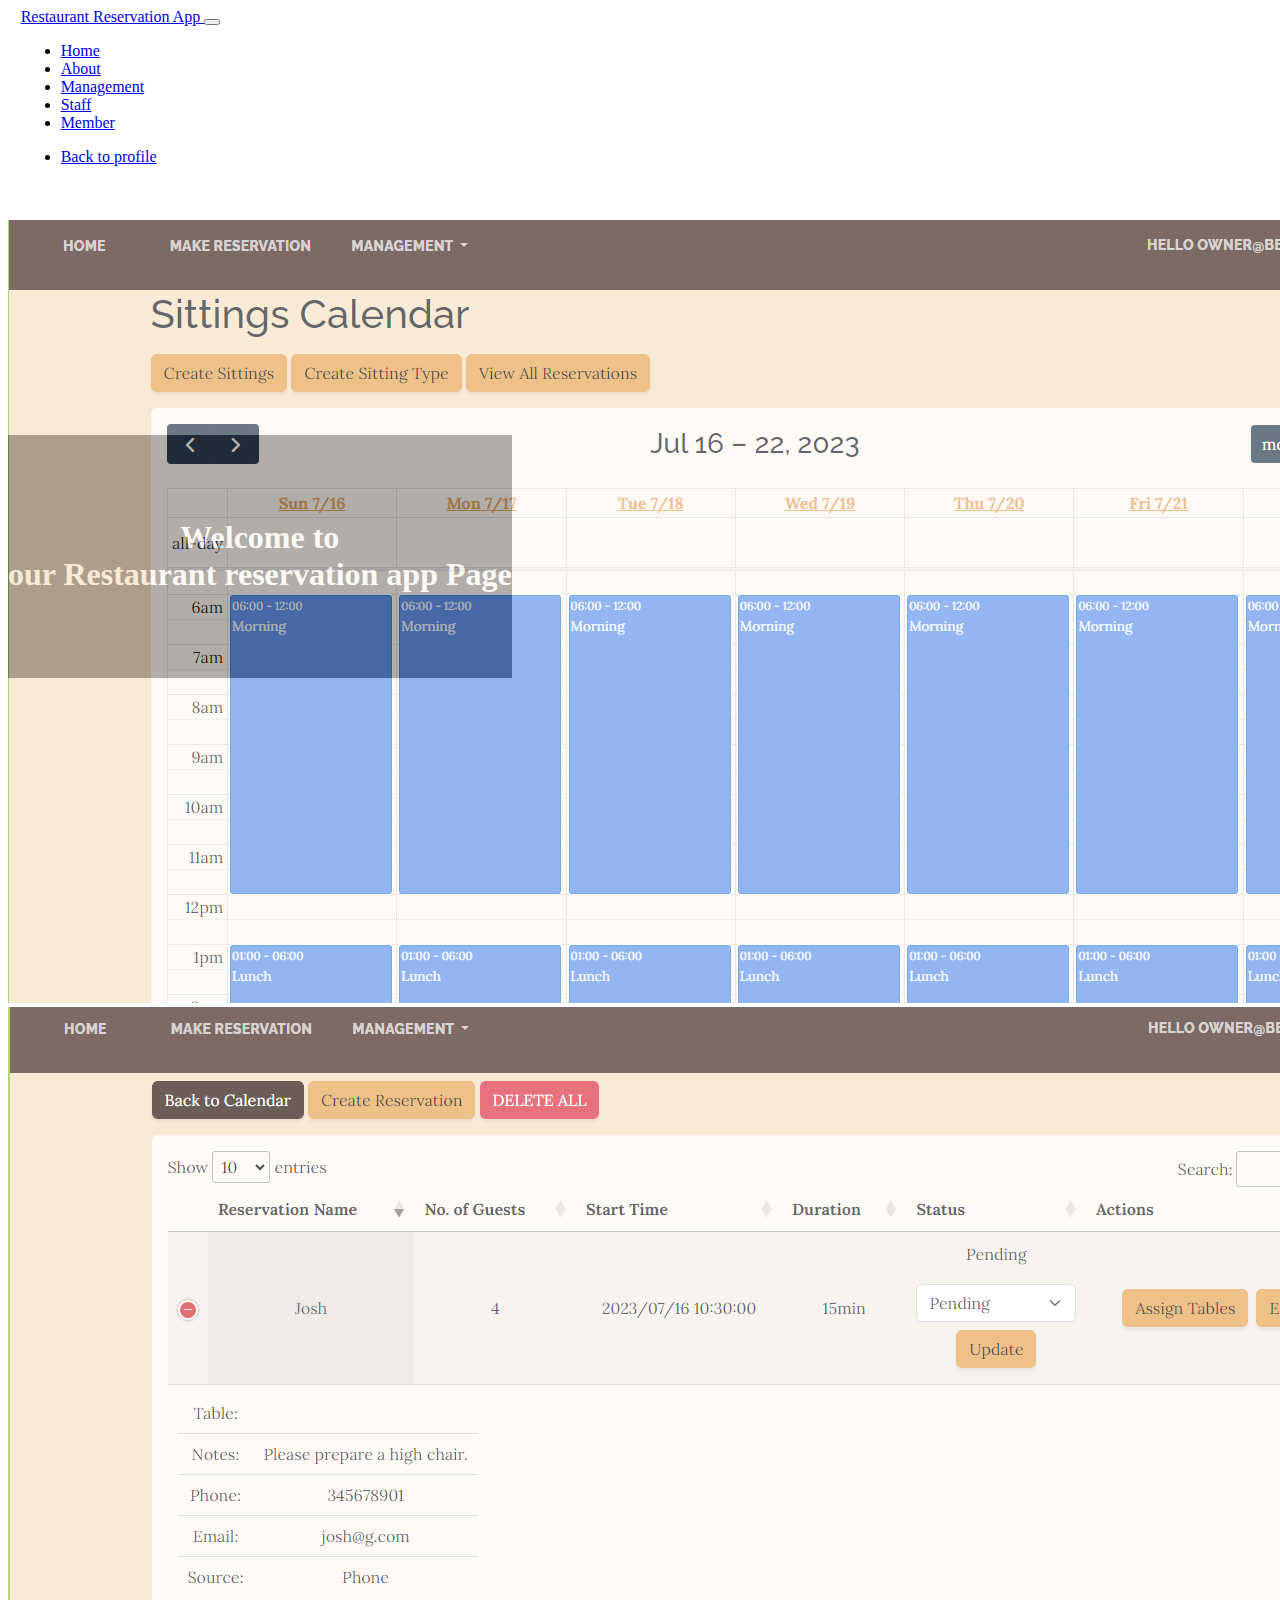
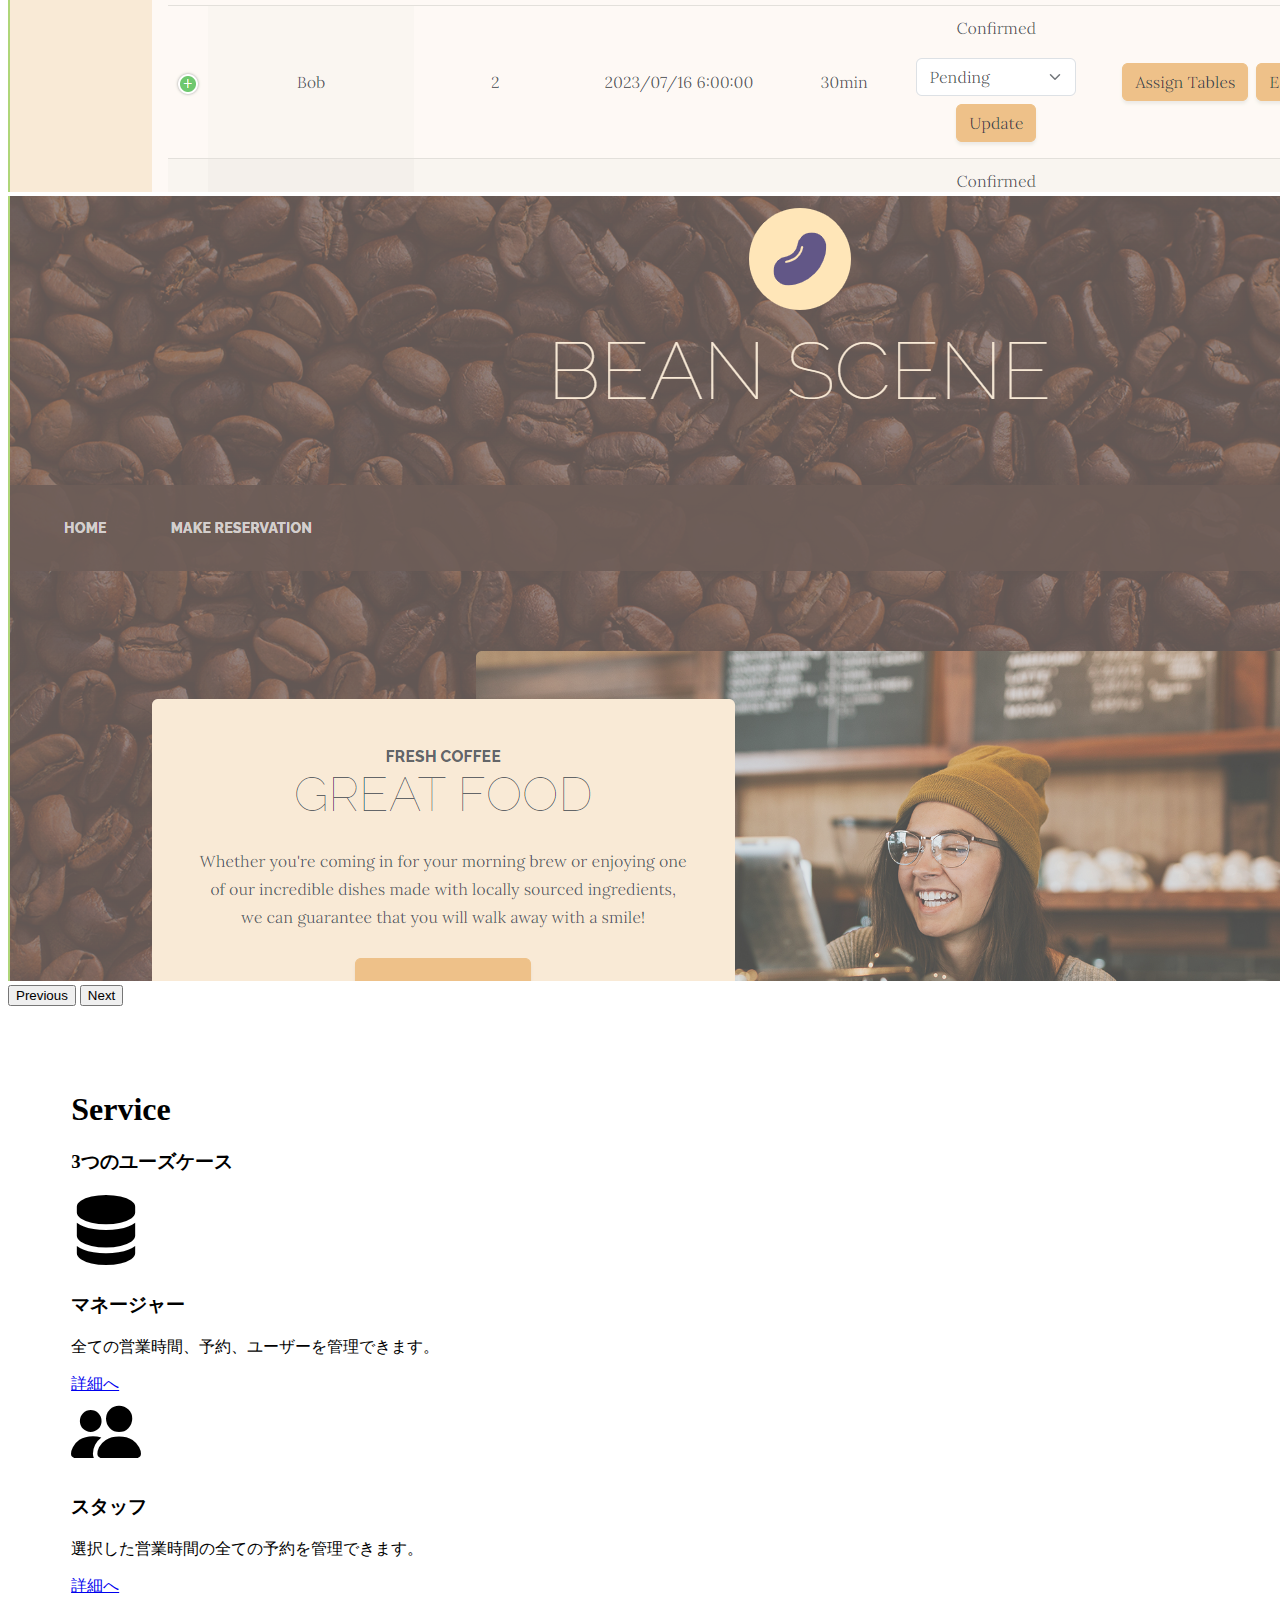
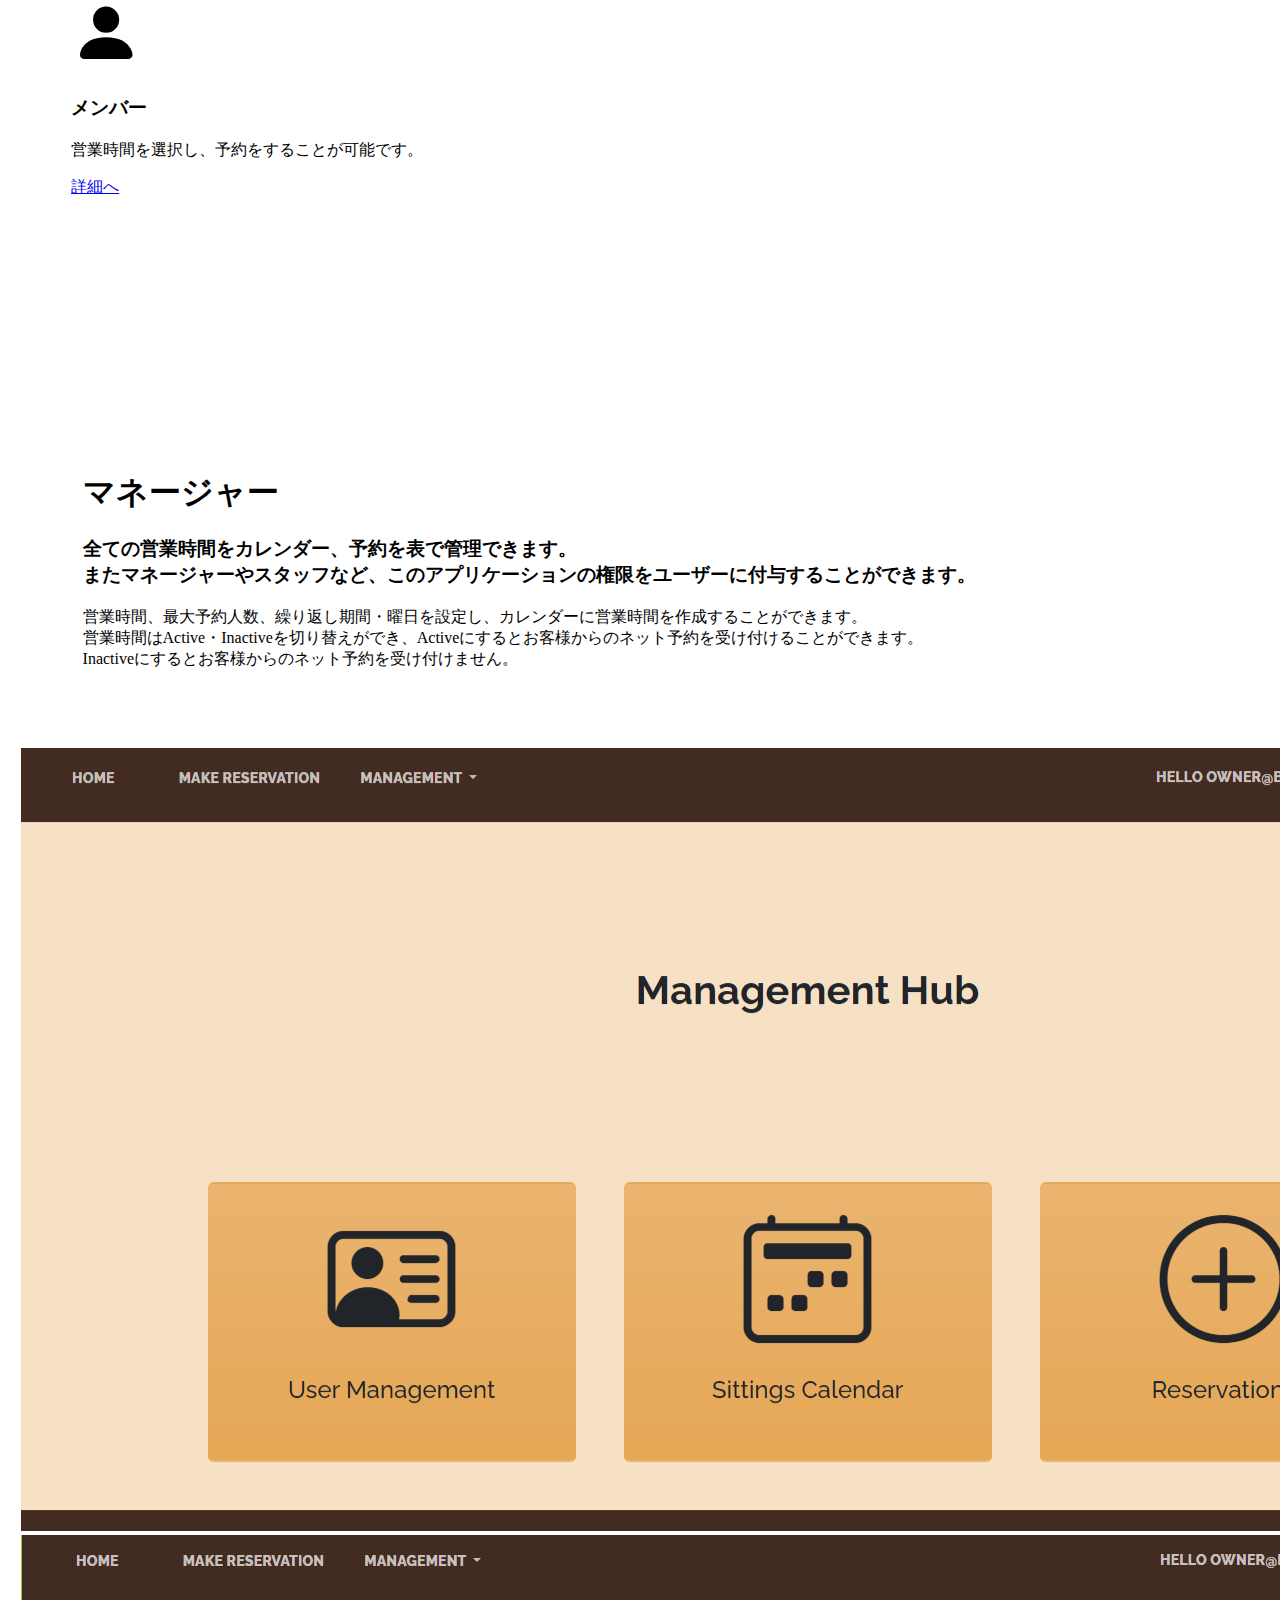
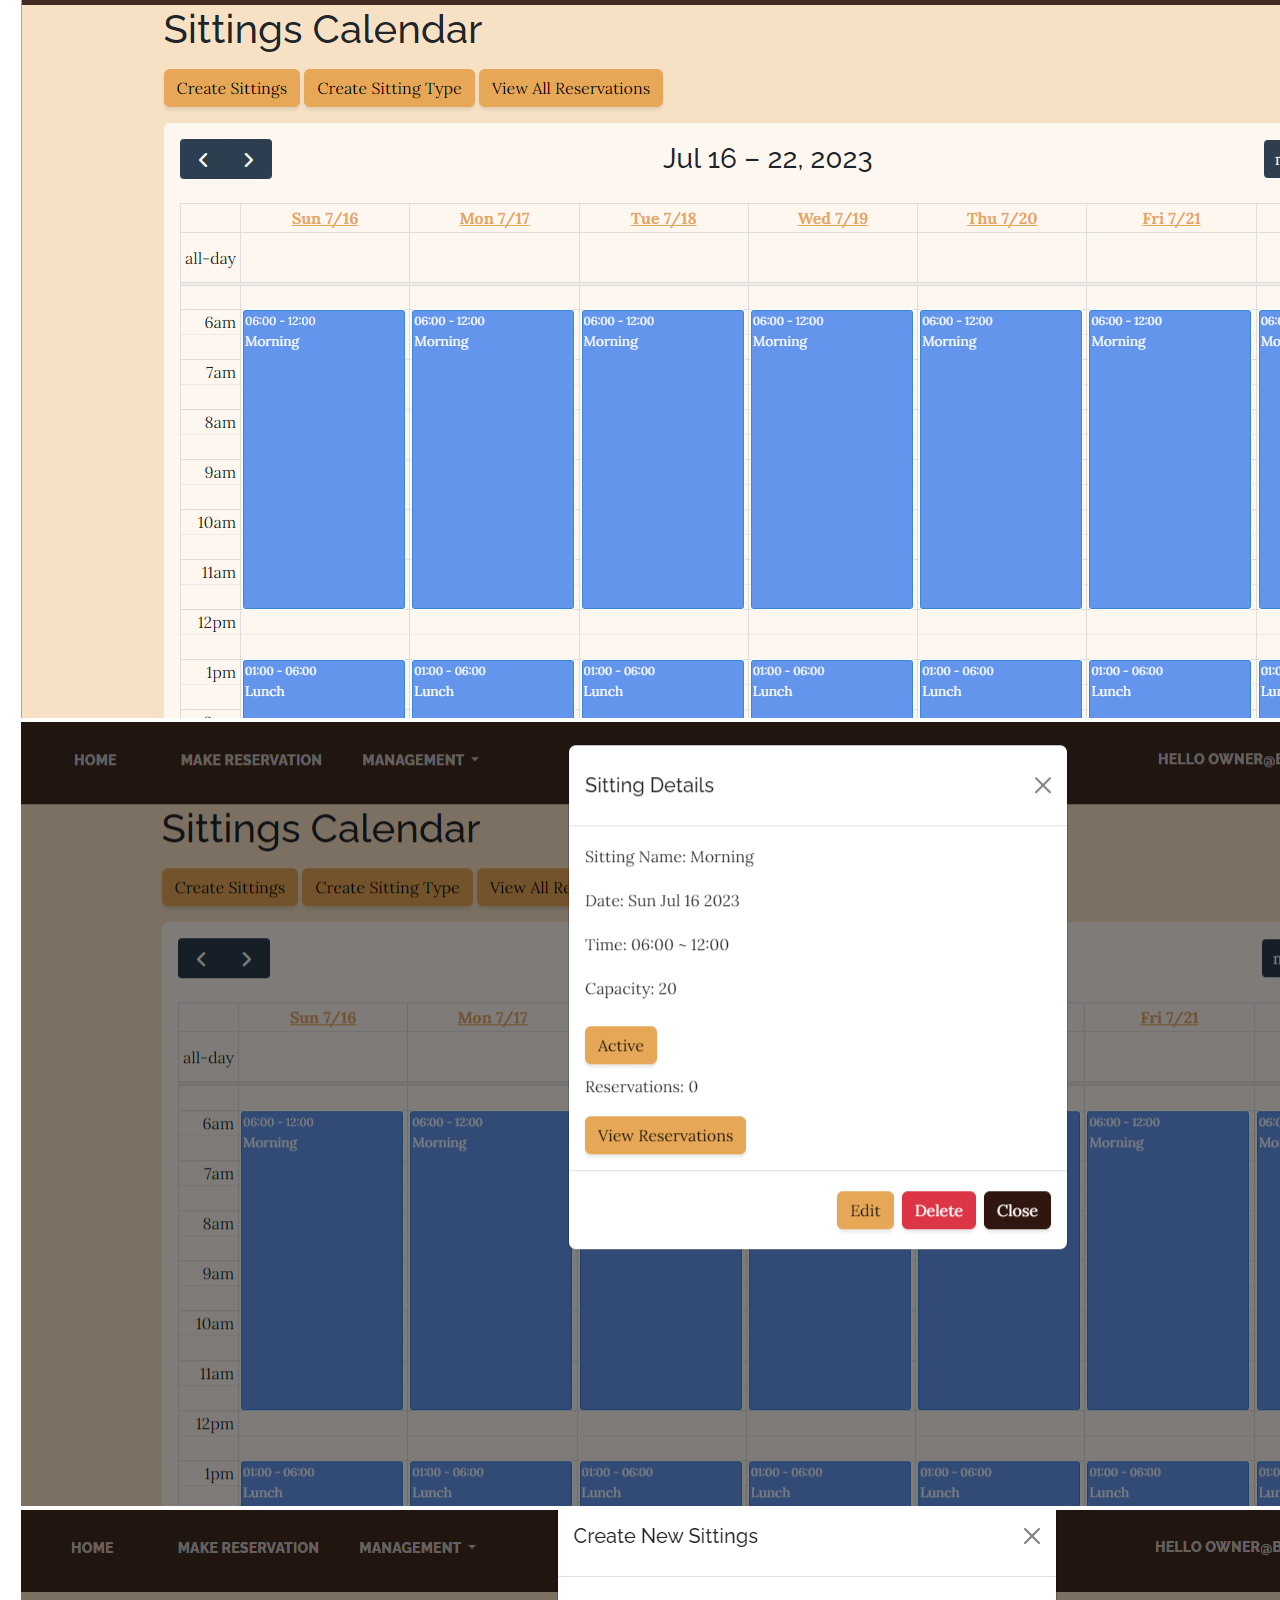
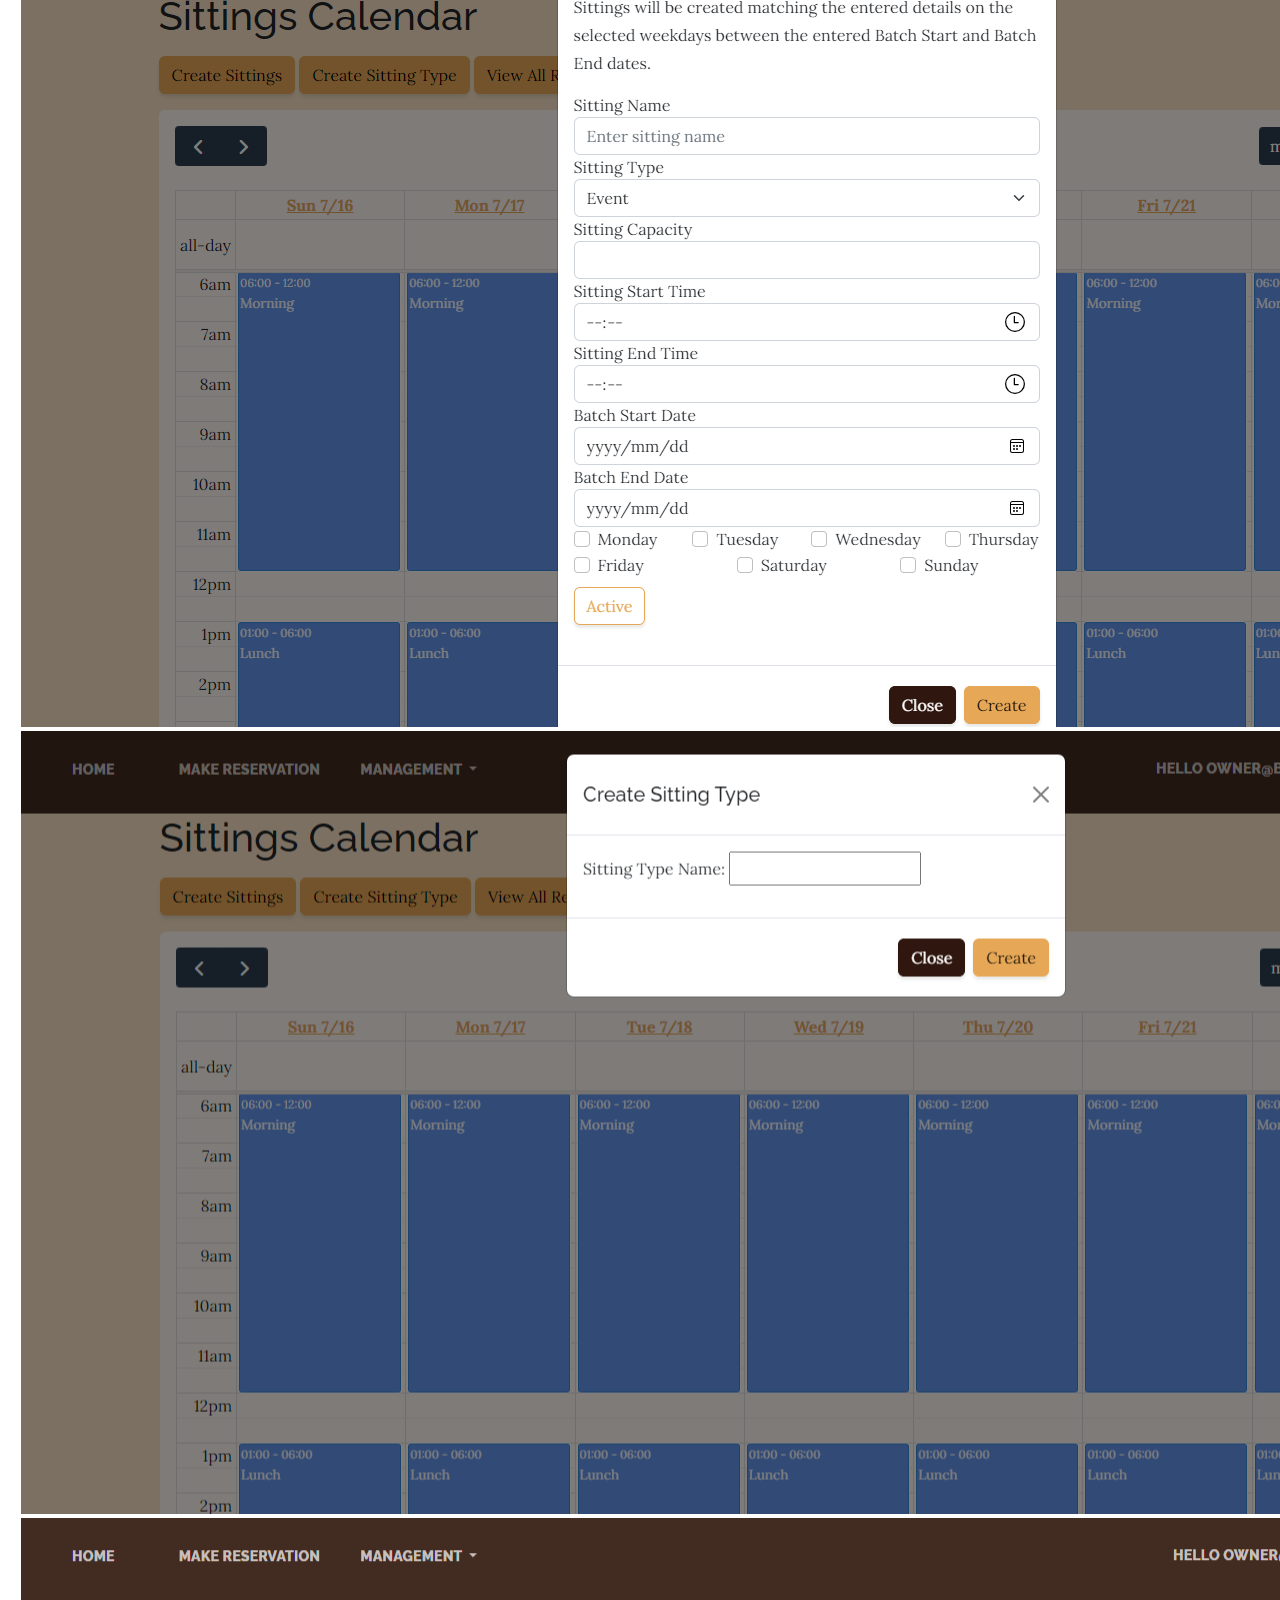
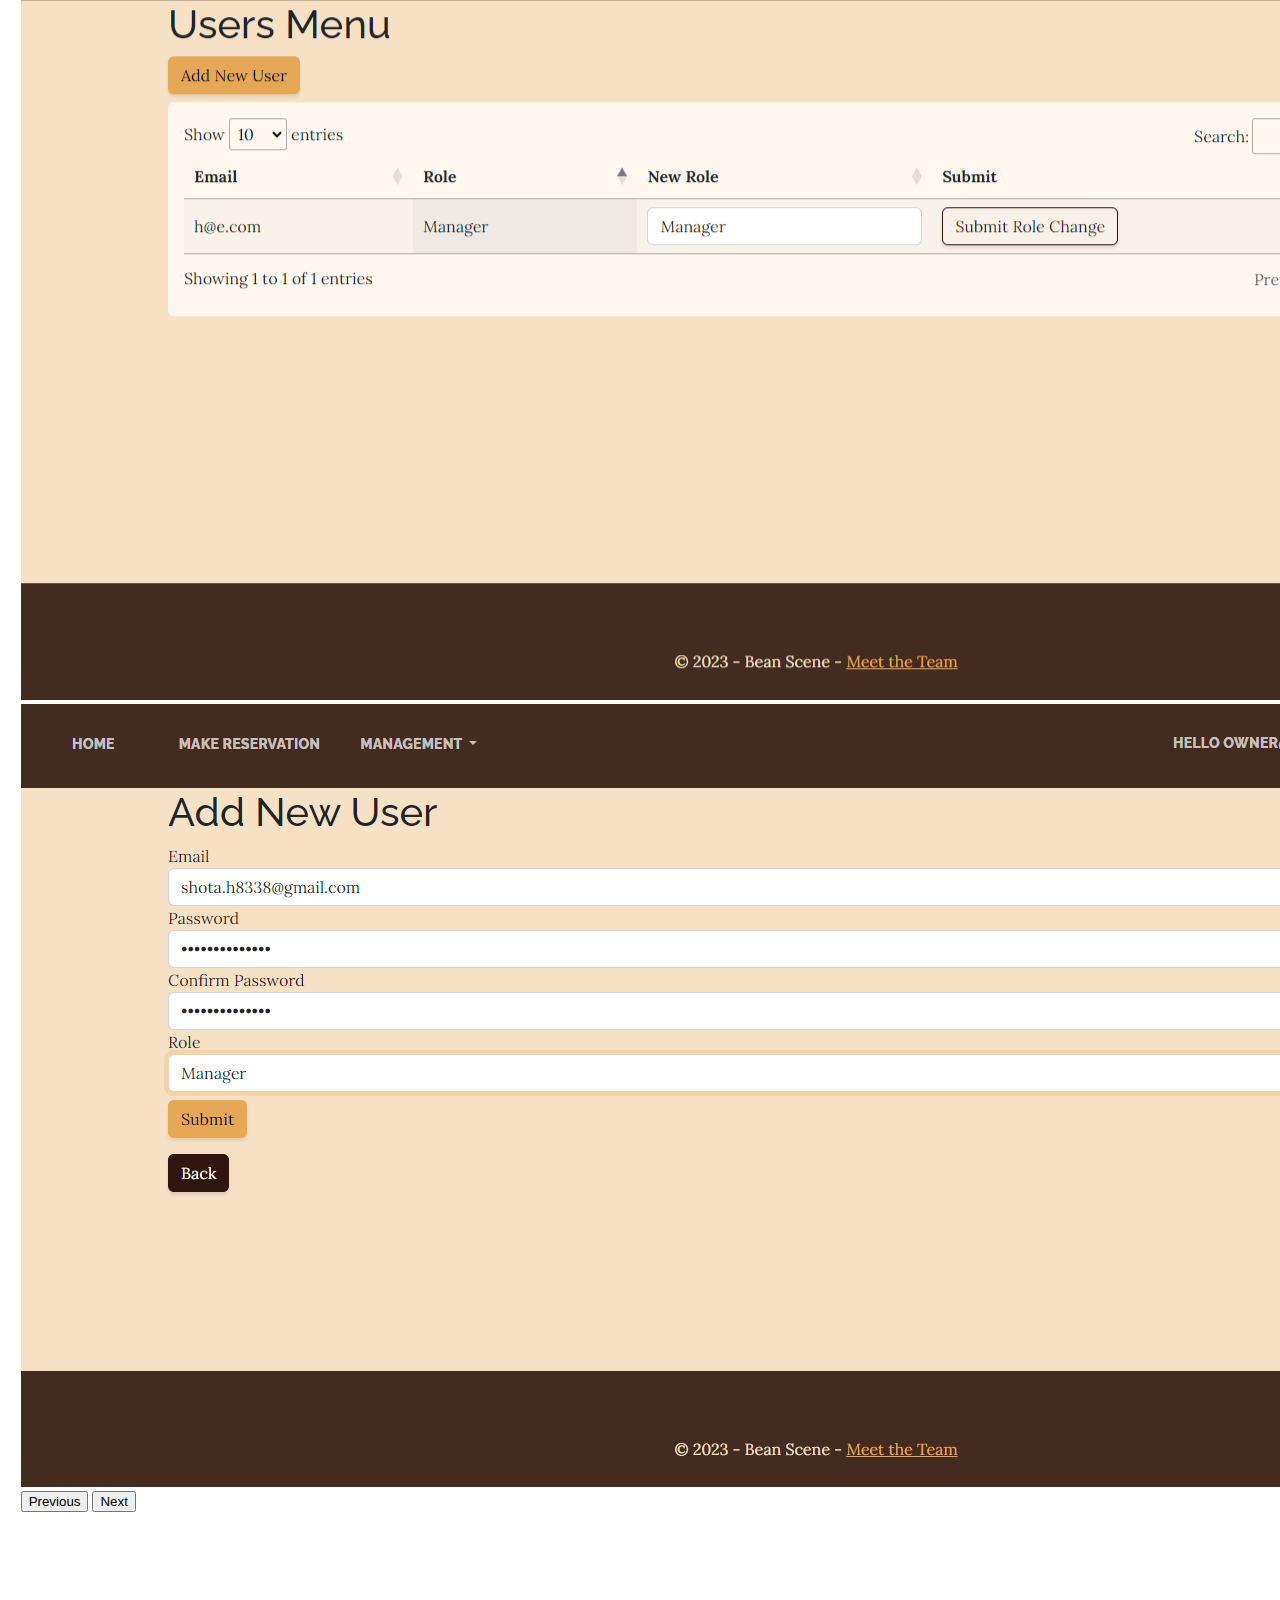
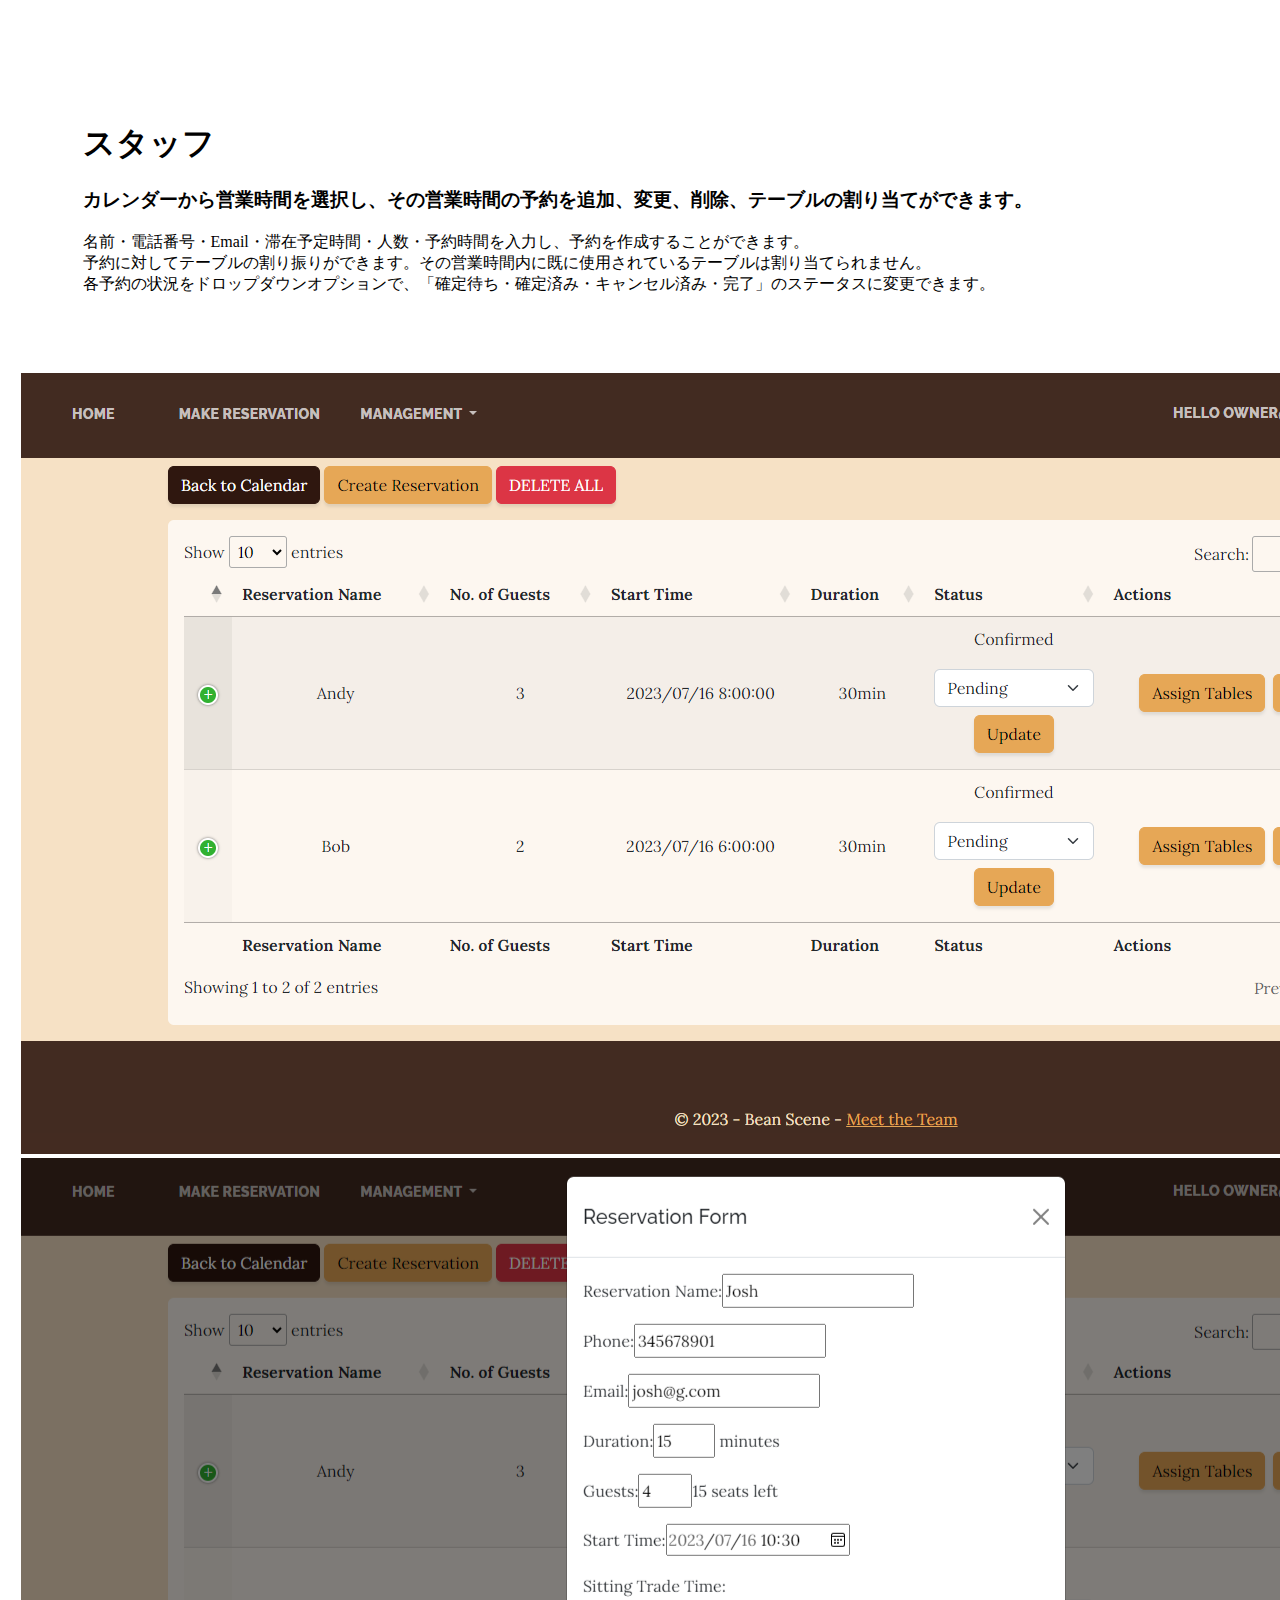
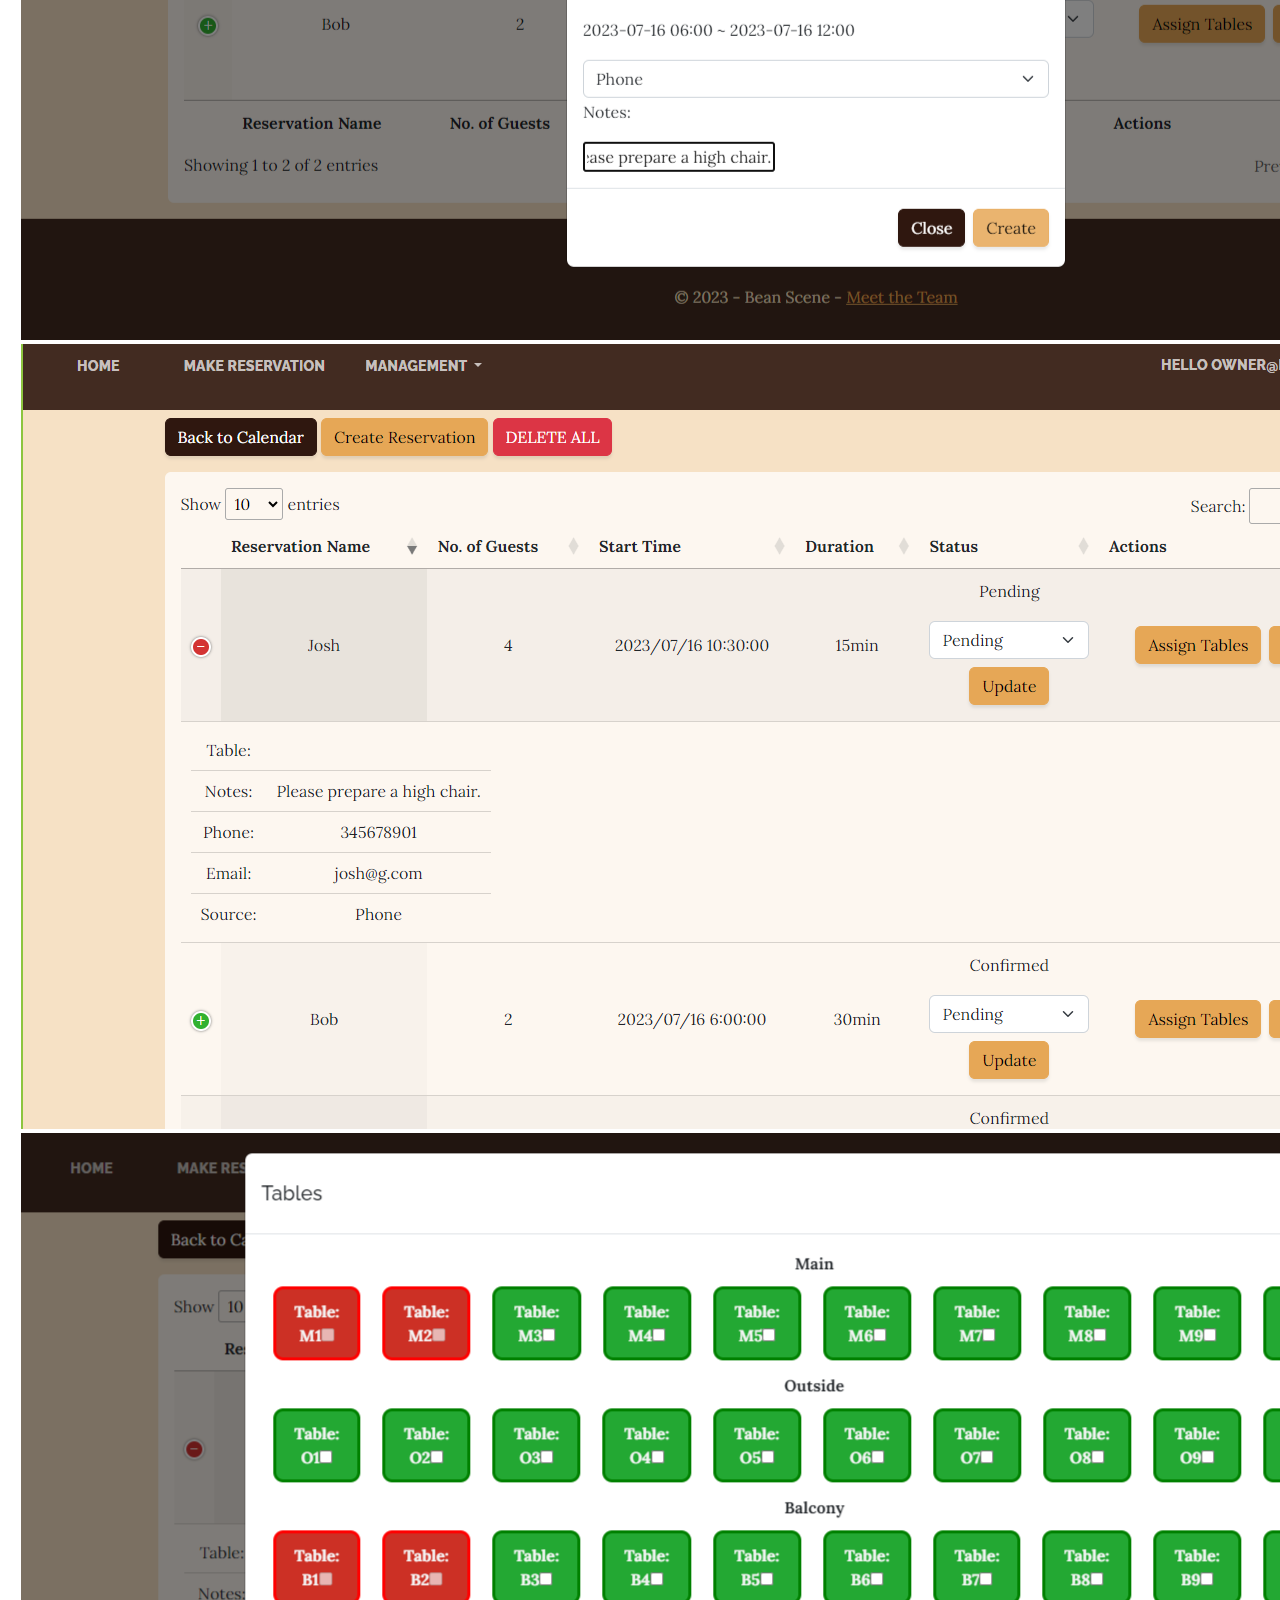
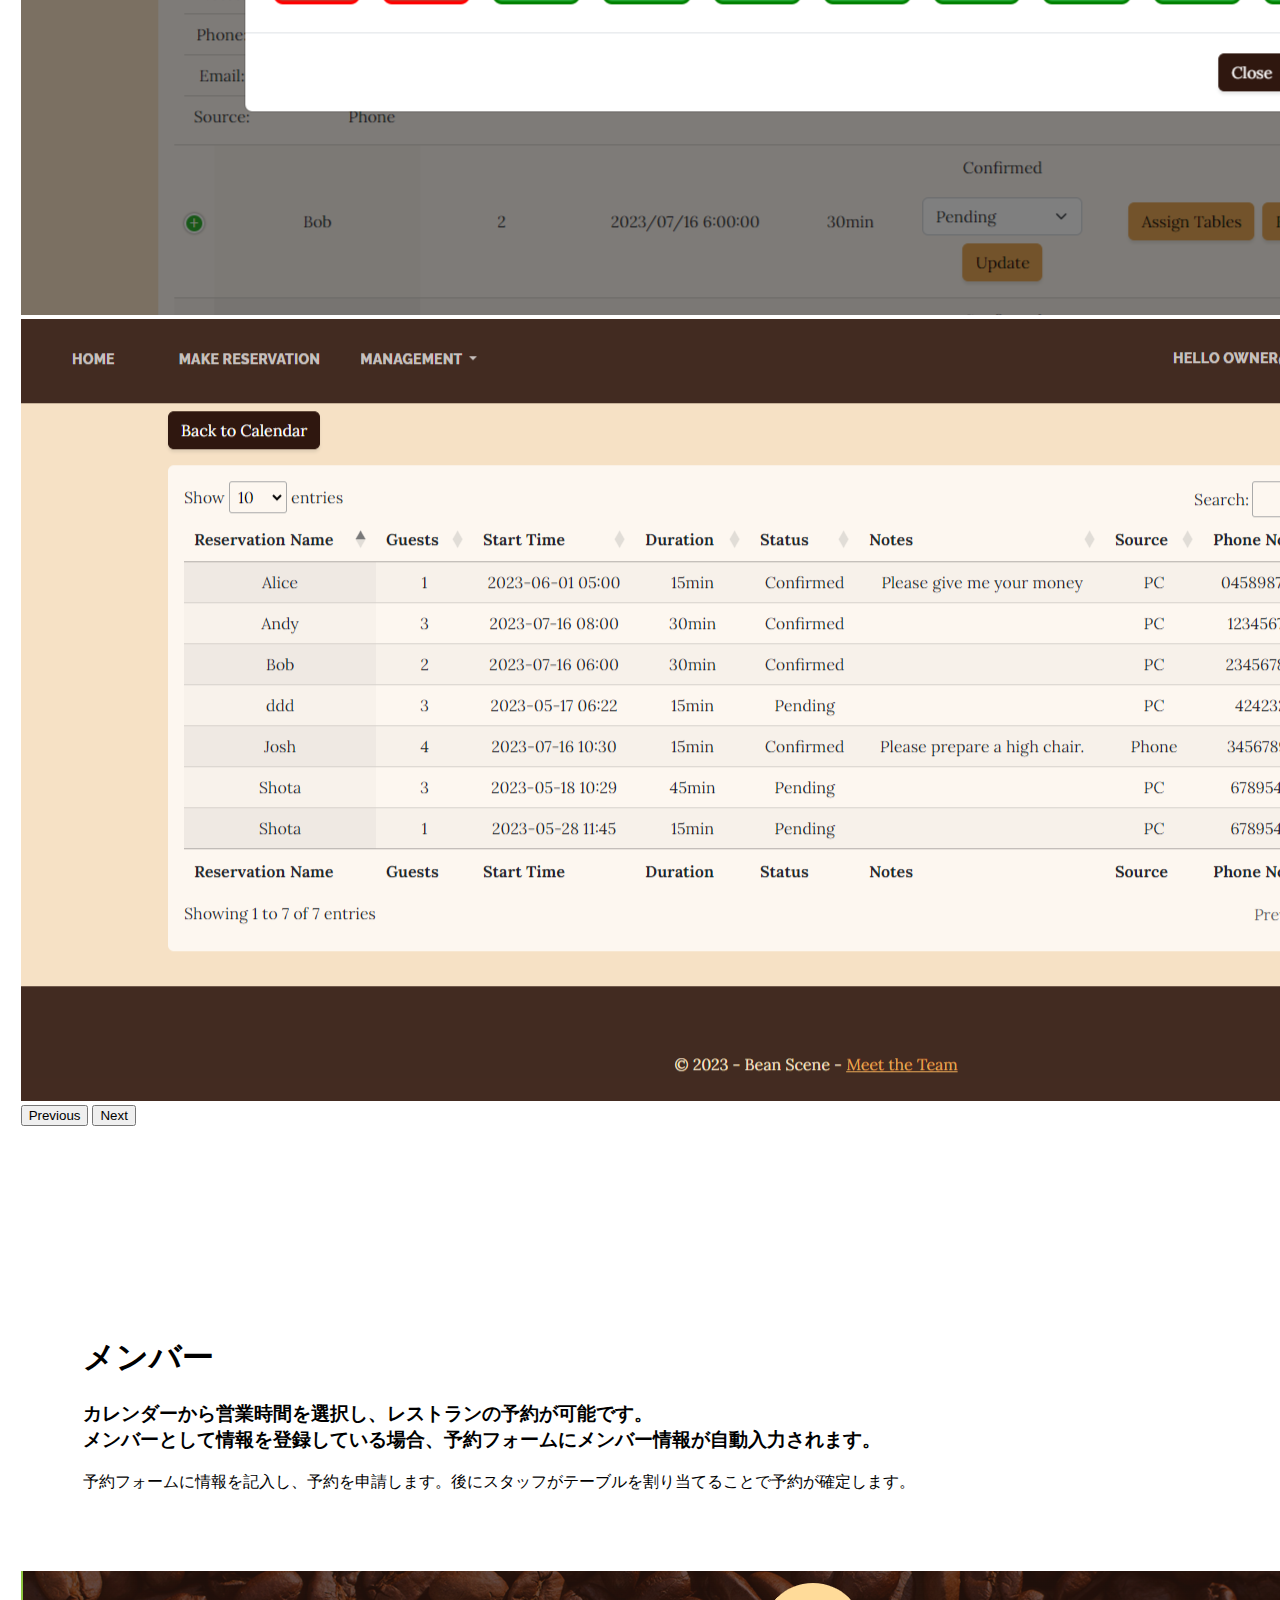
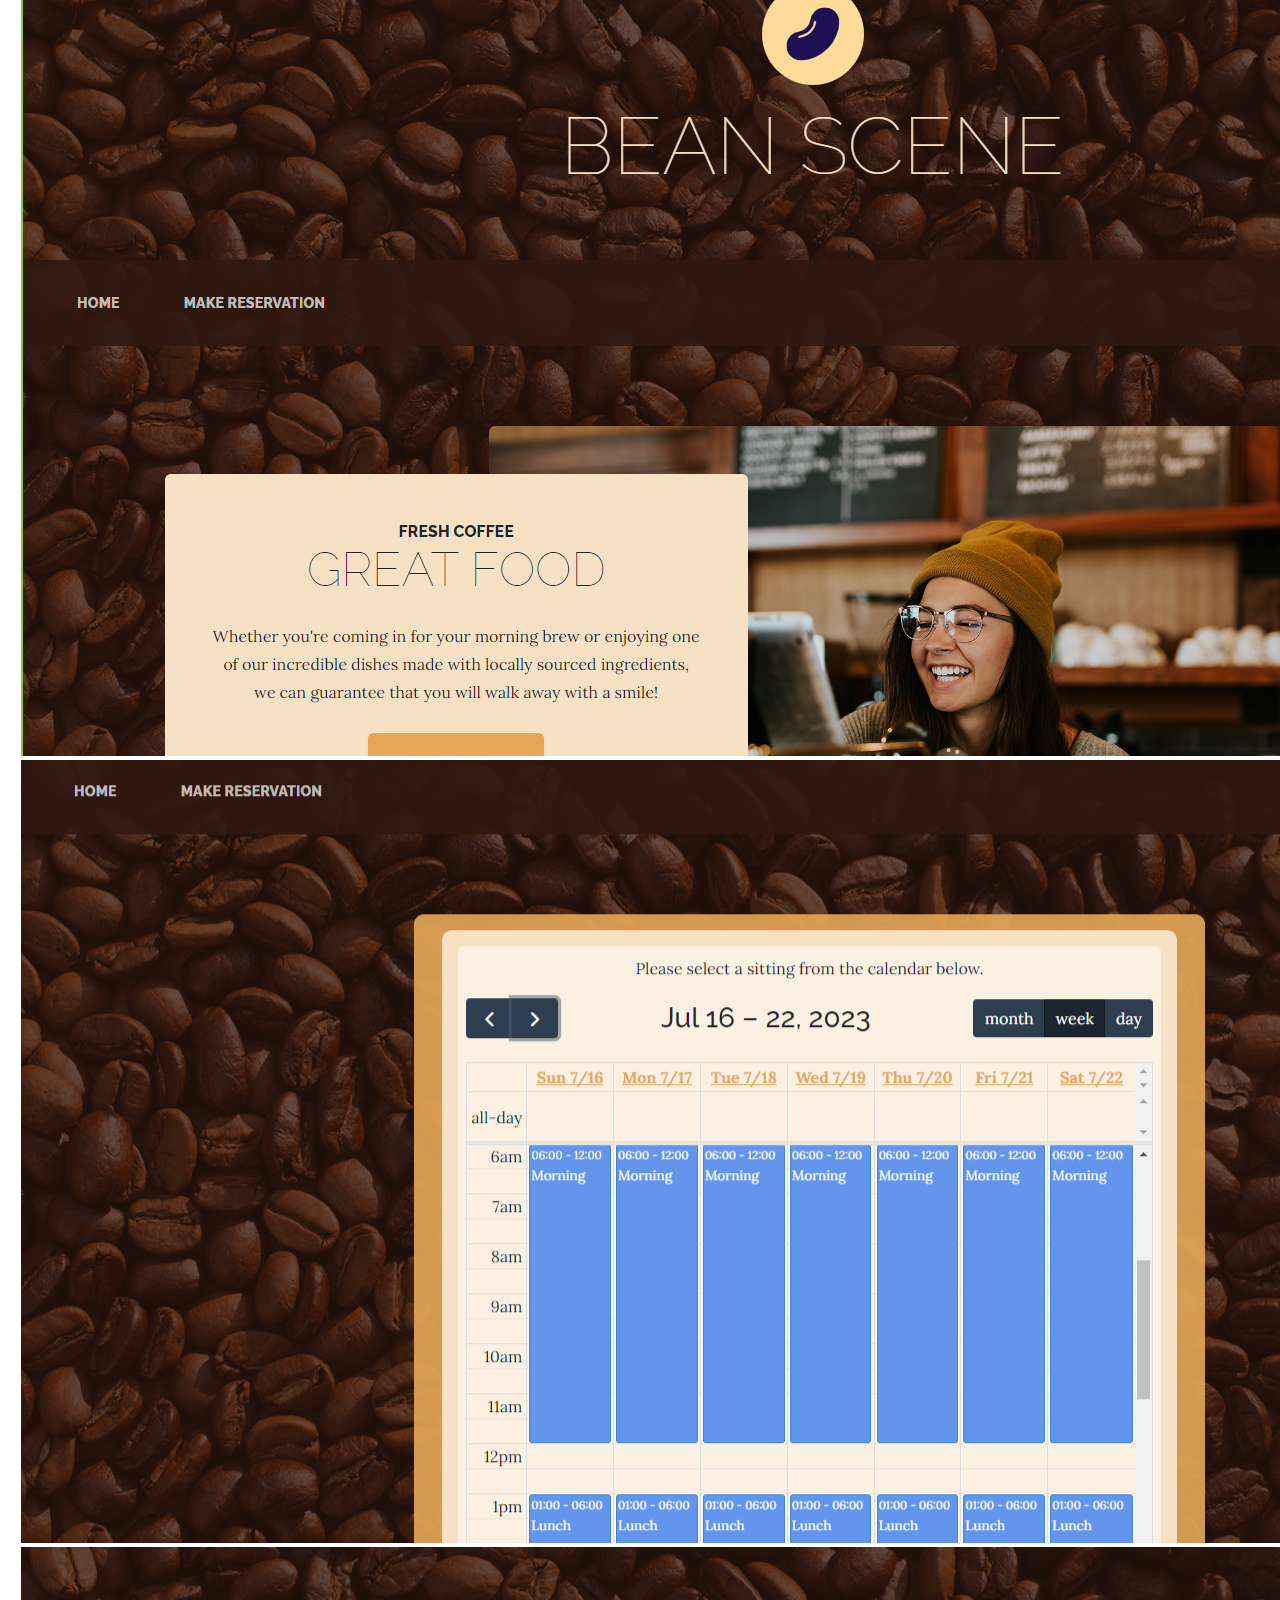
<file: Index.html>
<!DOCTYPE html>
<html lang="en">
<head>
    <meta charset="UTF-8">
    <meta name="viewport" content="width=device-width, initial-scale=1.0">
    <title>Product-Restaurant Reservation App</title>
    <link href="https://cdn.jsdelivr.net/npm/bootstrap@5.3.0/dist/css/bootstrap.min.css" rel="stylesheet" integrity="sha384-9ndCyUaIbzAi2FUVXJi0CjmCapSmO7SnpJef0486qhLnuZ2cdeRhO02iuK6FUUVM" crossorigin="anonymous">
    <link rel="stylesheet" href="https://cdn.jsdelivr.net/npm/bootstrap-icons@1.10.5/font/bootstrap-icons.css">
</head>
<body id="page-top">
    <!-- Navigation-->
    <nav class="navbar navbar-expand-lg navbar-dark bg-dark fixed-top" id="sideNav" style="padding-left: 1%;">
        <div class="container-fluid">
            <a class="navbar-brand js-scroll-trigger" href="#page-top">
                <span class="d-block">Restaurant Reservation App</span>
            </a>
            <button class="navbar-toggler" type="button" data-bs-toggle="collapse" data-bs-target="#navbarResponsive" aria-controls="navbarResponsive" aria-expanded="false" aria-label="Toggle navigation"><span class="navbar-toggler-icon"></span></button>
            <div class="collapse navbar-collapse" id="navbarResponsive">
                <ul class="navbar-nav">
                    <li class="nav-item"><a class="nav-link js-scroll-trigger" href="#Home">Home</a></li>
                    <li class="nav-item"><a class="nav-link js-scroll-trigger" href="#About">About</a></li>
                    <li class="nav-item"><a class="nav-link js-scroll-trigger" href="#Management">Management</a></li>
                    <li class="nav-item"><a class="nav-link js-scroll-trigger" href="#Staff">Staff</a></li>
                    <li class="nav-item"><a class="nav-link js-scroll-trigger" href="#Member">Member</a></li>
                </ul>
            </div>
            <div class="container d-lg-flex flex-lg-row-reverse">
                <ul class="navbar-nav">
                    <li class="nav-item px-lg-4">
                        <a class="nav-link px-lg-4 text-uppercase" href="index.html">Back to profile</a>
                    </li>
                </ul>
            </div>
        </div>


    </nav>

    <!--Main-->
    <div class="container-fluid p-0">
        <!-- Home-->
        <section id="Home" style="padding-top: 3%; position: relative;">
            <div style="position: absolute; background-color: black; margin-top: 17%; padding-top: 5%; padding-bottom: 5%;"  class="w-100 text-uppercase">
                <h1 style="text-align: center; color: white; font-size: 2em">
                    Welcome to<br> our Restaurant reservation app Page
                </h1>
            </div>
            <div id="homeCarousel" class="carousel slide carousel-fade carousel-dark" data-bs-ride="carousel">
                <div class="carousel-inner">
                    <div class="carousel-item active">
                        <img src="assets/img/Manage-calendar-1.png" class="d-block w-100" alt="Manage-calendar-1" style="filter: opacity(70%);">
                    </div>
                    <div class="carousel-item">
                        <img src="assets/img/Manage-reservation-3.png" class="d-block w-100" alt="Manage-reservation-3" style="filter: opacity(70%);">
                    </div>
                    <div class="carousel-item">
                        <img src="assets/img/Member-home-1.png" class="d-block w-100" alt="Member-home-1" style="filter: opacity(70%);">
                    </div>
                </div>
                <button class="carousel-control-prev" type="button" data-bs-target="#homeCarousel" data-bs-slide="prev">
                  <span class="carousel-control-prev-icon" aria-hidden="true"></span>
                  <span class="visually-hidden">Previous</span>
                </button>
                <button class="carousel-control-next" type="button" data-bs-target="#homeCarousel" data-bs-slide="next">
                  <span class="carousel-control-next-icon" aria-hidden="true"></span>
                  <span class="visually-hidden">Next</span>
                </button>
            </div>
        </section>

        <!-- About-->
        <section id="About" style="padding: 5%;">
            <div class="row justify-item-center  text-center justify-content-center">
                <div class="col-12">
                    <h1>Service</h1>
                    <h3>3つのユーズケース</h3>
                </div>
            </div>
            <div class="row text-center justify-content-center">
                <div class="col-md-4">
                    <div class="card border-dark">
                        <i class="bi bi-server" style="font-size: 70px;"></i>
                        <div class="card-body">
                            <h3 class="card-title">マネージャー</h3>
                            <p class="card-text">全ての営業時間、予約、ユーザーを管理できます。</p>
                            <a href="#Management" class="btn btn-dark">詳細へ</a>
                        </div>
                    </div>                    
                </div>
                <div class="col-md-4">
                    <div class="card border-dark">
                        <i class="bi bi-people-fill" style="font-size: 70px;"></i>
                        <div class="card-body">
                            <h3 class="card-title">スタッフ</h3>
                            <p class="card-text">選択した営業時間の全ての予約を管理できます。</p>
                            <a href="#Staff" class="btn btn-dark">詳細へ</a>
                        </div>
                    </div>                    
                </div>
                <div class="col-md-4">
                    <div class="card border-dark">
                        <i class="bi bi-person-fill" style="font-size: 70px;"></i>
                        <div class="card-body">
                            <h3 class="card-title">メンバー</h3>
                            <p class="card-text">営業時間を選択し、予約をすることが可能です。</p>
                            <a href="#Member" class="btn btn-dark">詳細へ</a>
                        </div>
                    </div>                    
                </div>
            </div>
        </section>

        <!-- Management-->
        <section id="Management" style="padding-top: 10%; padding-left: 1%; padding-right: 1%;">
            <div class="row">
                <div class="col-lg-6 order-lg-1"  style="padding: 5%;">
                    <h1>マネージャー</h1>
                    <h3>全ての営業時間をカレンダー、予約を表で管理できます。<br>またマネージャーやスタッフなど、このアプリケーションの権限をユーザーに付与することができます。</h3>
                    <p>営業時間、最大予約人数、繰り返し期間・曜日を設定し、カレンダーに営業時間を作成することができます。
                        <br>営業時間はActive・Inactiveを切り替えができ、Activeにするとお客様からのネット予約を受け付けることができます。
                        <br>Inactiveにするとお客様からのネット予約を受け付けません。</p>
                </div>
                <div class="col-lg-6 order-lg-2">
                    <div id="managerCarousel" class="carousel slide carousel-fade carousel-dark">
                        <div class="carousel-inner">
                            <div class="carousel-item active">
                                <img src="assets/img/Manage-home-1.png" class="d-block w-100" alt="Manage-home" >
                            </div>
                            <div class="carousel-item active">
                                <img src="assets/img/Manage-calendar-1.png" class="d-block w-100" alt="Manage-calendar-1" >
                            </div>
                            <div class="carousel-item">
                                <img src="assets/img/Manage-calendar-2.png" class="d-block w-100" alt="Manage-calendar-2">
                            </div>
                            <div class="carousel-item">
                                <img src="assets/img/Manage-calendar-3.png" class="d-block w-100" alt="Manage-calendar-3">
                            </div>
                            <div class="carousel-item">
                                <img src="assets/img/Manage-calendar-4.png" class="d-block w-100" alt="Manage-calendar-4">
                            </div>
                            <div class="carousel-item">
                                <img src="assets/img/Manage-user-1.png" class="d-block w-100" alt="Manage-user-1">
                            </div>
                            <div class="carousel-item">
                                <img src="assets/img/Manage-user-2.png" class="d-block w-100" alt="Manage-user-2">
                            </div>
                        </div>
                        <button class="carousel-control-prev" type="button" data-bs-target="#managerCarousel" data-bs-slide="prev">
                          <span class="carousel-control-prev-icon" aria-hidden="true"></span>
                          <span class="visually-hidden">Previous</span>
                        </button>
                        <button class="carousel-control-next" type="button" data-bs-target="#managerCarousel" data-bs-slide="next">
                          <span class="carousel-control-next-icon" aria-hidden="true"></span>
                          <span class="visually-hidden">Next</span>
                        </button>
                    </div>
                </div>
            </div>
        </section>

        <!-- Staff-->
        <section id="Staff" style="padding-top: 10%; padding-left: 1%; padding-right: 1%;">
            <div class="row">
                <div class="col-lg-6 order-lg-2" style="padding: 5%;">
                    <h1>スタッフ</h1>
                    <h3>カレンダーから営業時間を選択し、その営業時間の予約を追加、変更、削除、テーブルの割り当てができます。</h3>
                    <p>名前・電話番号・Email・滞在予定時間・人数・予約時間を入力し、予約を作成することができます。
                        <br>予約に対してテーブルの割り振りができます。その営業時間内に既に使用されているテーブルは割り当てられません。
                        <br>各予約の状況をドロップダウンオプションで、「確定待ち・確定済み・キャンセル済み・完了」のステータスに変更できます。</p>
                </div>
                <div class="col-lg-6 order-lg-1">
                    <div id="staffCarousel" class="carousel slide carousel-fade carousel-dark">
                        <div class="carousel-inner">
                            <div class="carousel-item active">
                                <img src="assets/img/Manage-reservation-1.png" class="d-block w-100" alt="Manage-reservation-1" >
                            </div>
                            <div class="carousel-item">
                                <img src="assets/img/Manage-reservation-2.png" class="d-block w-100" alt="Manage-reservation-2">
                            </div>
                            <div class="carousel-item">
                                <img src="assets/img/Manage-reservation-3.png" class="d-block w-100" alt="Manage-reservation-3">
                            </div>
                            <div class="carousel-item">
                                <img src="assets/img/Manage-reservation-4.png" class="d-block w-100" alt="Manage-reservation-4">
                            </div>
                            <div class="carousel-item">
                                <img src="assets/img/Manage-reservation-5.png" class="d-block w-100" alt="Manage-reservation-5">
                            </div>
                        </div>
                        <button class="carousel-control-prev" type="button" data-bs-target="#staffCarousel" data-bs-slide="prev">
                          <span class="carousel-control-prev-icon" aria-hidden="true"></span>
                          <span class="visually-hidden">Previous</span>
                        </button>
                        <button class="carousel-control-next" type="button" data-bs-target="#staffCarousel" data-bs-slide="next">
                          <span class="carousel-control-next-icon" aria-hidden="true"></span>
                          <span class="visually-hidden">Next</span>
                        </button>
                    </div>
                </div>
            </div>
        </section>

        <!-- Member-->
        <section id="Member" style="padding-top: 10%; padding-bottom: 10%; padding-left: 1%; padding-right: 1%;">
            <div class="row">
                <div class="col-lg-6 order-lg-1" style="padding: 5%;">
                    <h1>メンバー</h1>
                    <h3>カレンダーから営業時間を選択し、レストランの予約が可能です。<br>メンバーとして情報を登録している場合、予約フォームにメンバー情報が自動入力されます。</h3>
                    <p>予約フォームに情報を記入し、予約を申請します。後にスタッフがテーブルを割り当てることで予約が確定します。</p>
                </div>
                <div class="col-lg-6 order-lg-2">
                    <div id="memberCarousel" class="carousel slide carousel-fade">
                        <div class="carousel-inner">
                            <div class="carousel-item active">
                                <img src="assets/img/Member-home-1.png" class="d-block w-100" alt="Member-home-1" >
                            </div>
                            <div class="carousel-item">
                                <img src="assets/img/Member-reserve-1.png" class="d-block w-100" alt="Member-reserve-1">
                            </div>
                            <div class="carousel-item">
                                <img src="assets/img/Member-reserve-2.png" class="d-block w-100" alt="Member-reserve-2">
                            </div>
                            <div class="carousel-item">
                                <img src="assets/img/Member-reserve-3.png" class="d-block w-100" alt="Member-reserve-3">
                            </div>
                        </div>
                        <button class="carousel-control-prev" type="button" data-bs-target="#memberCarousel" data-bs-slide="prev">
                          <span class="carousel-control-prev-icon" aria-hidden="true"></span>
                          <span class="visually-hidden">Previous</span>
                        </button>
                        <button class="carousel-control-next" type="button" data-bs-target="#memberCarousel" data-bs-slide="next">
                          <span class="carousel-control-next-icon" aria-hidden="true"></span>
                          <span class="visually-hidden">Next</span>
                        </button>
                    </div>
                </div>
            </div>
        </section>
        <hr class="m-0" />

        <!--Footer-->
        <section style="padding-left: 1%; padding-right: 1%;">
            <div class="row">
                <p>作成チームメイト<br>廣川　翔太 (Shota Hirokawa)<br>Thomas Neil<br>Jorge Andres Palma Prieto</p>
            </div>
        </section>
    </div>
    <script src="https://cdn.jsdelivr.net/npm/bootstrap@5.3.0/dist/js/bootstrap.bundle.min.js" integrity="sha384-geWF76RCwLtnZ8qwWowPQNguL3RmwHVBC9FhGdlKrxdiJJigb/j/68SIy3Te4Bkz" crossorigin="anonymous"></script>
</body>
</html>
</file>
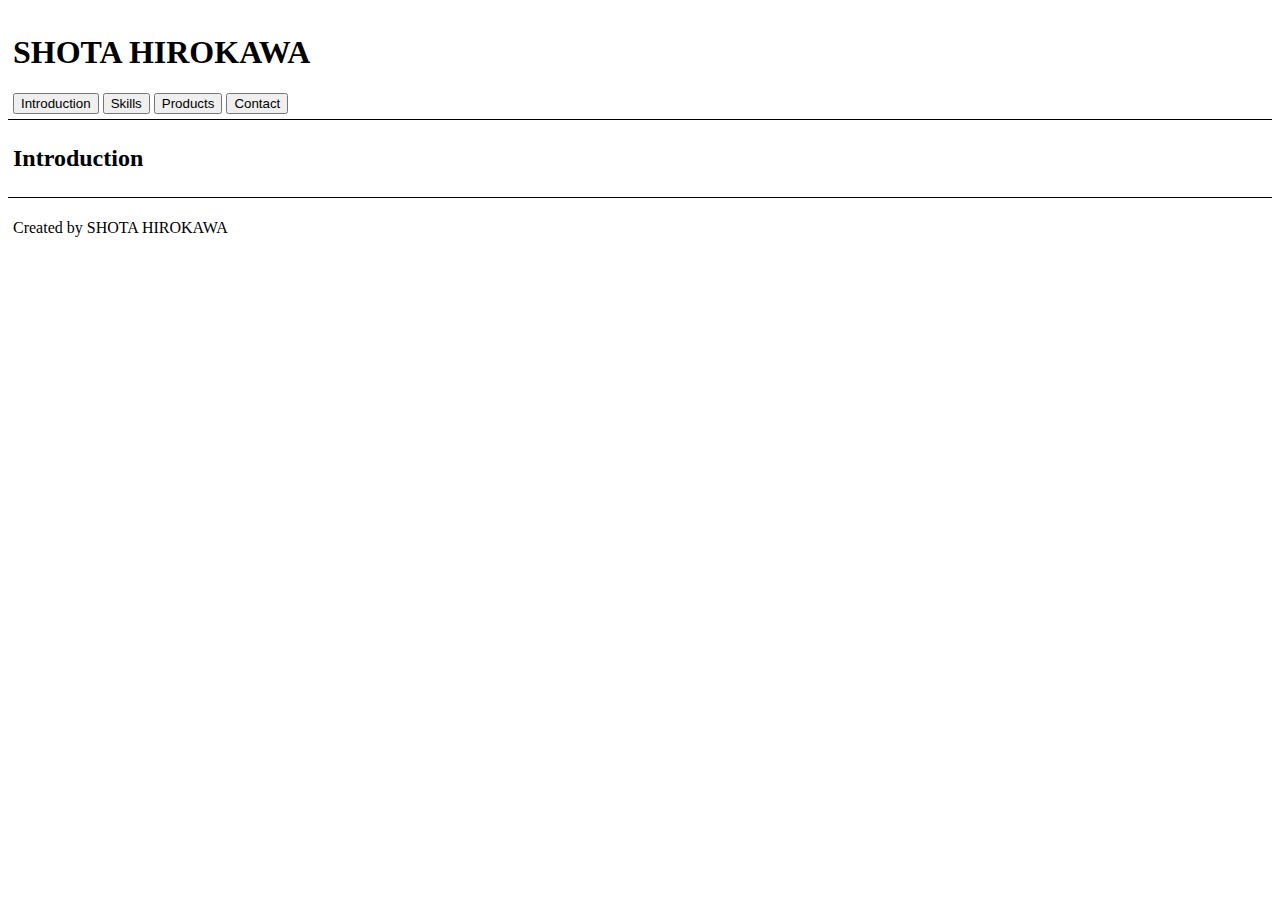
<file: Introduction.html>
<!DOCTYPE html>
<html lang="en-US">
  <head>
    <meta charset="utf-8" />
    <title>Introduction</title>
    <link href="https://cdn.jsdelivr.net/npm/bootstrap@5.3.0/dist/css/bootstrap.min.css" rel="stylesheet" integrity="sha384-9ndCyUaIbzAi2FUVXJi0CjmCapSmO7SnpJef0486qhLnuZ2cdeRhO02iuK6FUUVM" crossorigin="anonymous">
    <link rel="stylesheet" href="Introduction.css">
  </head>
  <body>
    <div class="header container-fluent">
      <h1>SHOTA HIROKAWA</h1>
      <div class="row justify-content-evenly text-center ">
        <button class="col-2">Introduction</button>
        <button class="col-2">Skills</button>
        <button class="col-2">Products</button>
        <button class="col-2">Contact</button>
      </div>
    </div>

    <div class="introduction-body container-fluent">
      <h2>Introduction</h2>
      <div class="row text-center">
      </div>
    </div>

    <div class="footer container-fluent fixed-bottom">
      <div class="row">
        <p>Created by SHOTA HIROKAWA</p>
      </div>
    </div>
    <script src="https://cdn.jsdelivr.net/npm/bootstrap@5.3.0/dist/js/bootstrap.bundle.min.js" integrity="sha384-geWF76RCwLtnZ8qwWowPQNguL3RmwHVBC9FhGdlKrxdiJJigb/j/68SIy3Te4Bkz" crossorigin="anonymous"></script>
  </body>
</html>
</file>
<file: Introduction.css>
.header{
    border-bottom: 1px solid;
    padding: 5px;
}

.introduction-body{
    padding: 5px;
}

.footer{
    border-top: 1px solid; padding: 5px;
}
</file>
